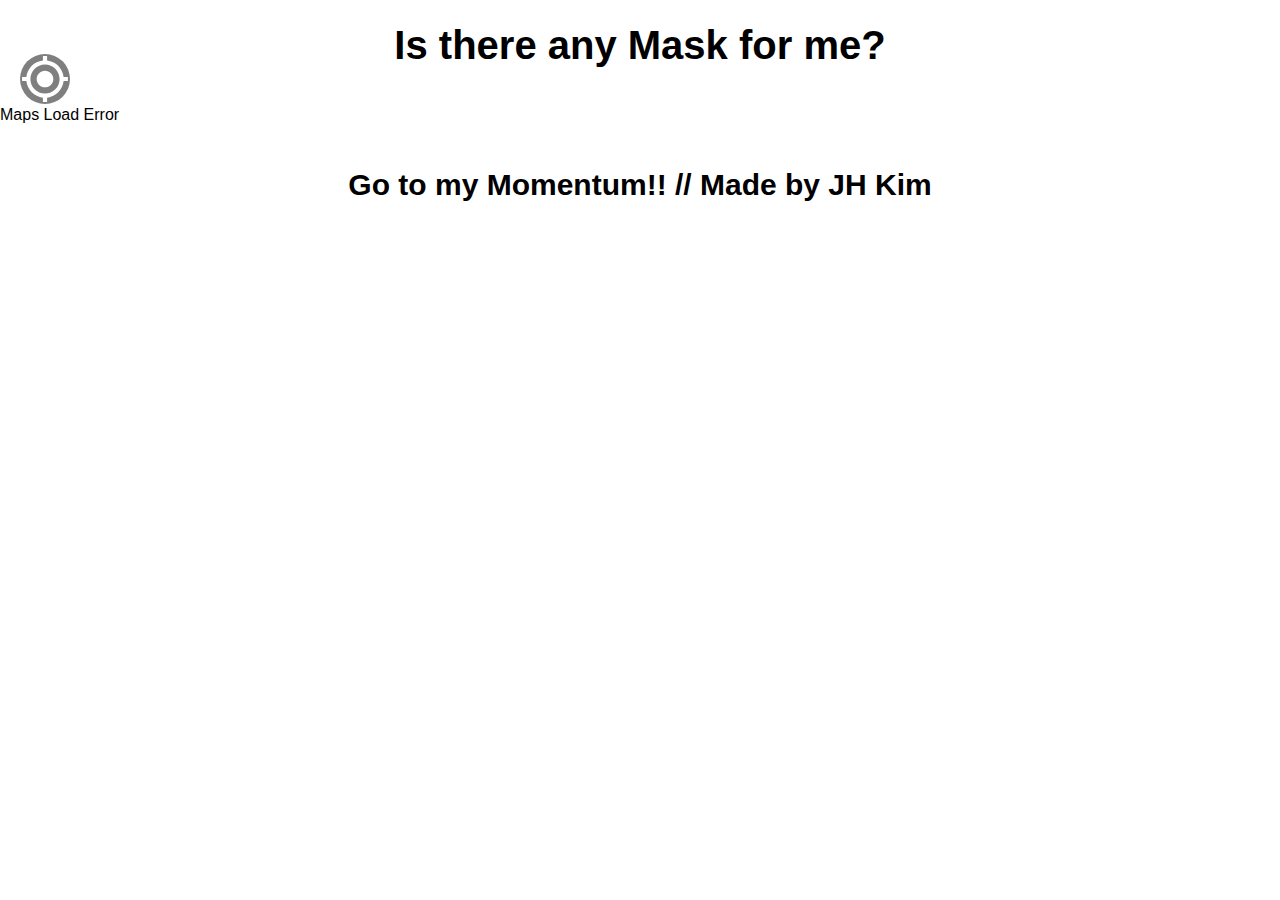
<file: index.html>
<!doctype html><html lang="en"><head><meta charset="utf-8"/><link rel="icon" href="./favicon.ico"/><meta name="viewport" content="width=device-width,initial-scale=1"/><meta name="theme-color" content="#000000"/><meta name="description" content="Web site created using create-react-app"/><link rel="apple-touch-icon" href="./logo192.png"/><link rel="manifest" href="./manifest.json"/><title>MaskMan!</title><script data-ad-client="ca-pub-6149146074035683" async src="https://pagead2.googlesyndication.com/pagead/js/adsbygoogle.js"></script><script type="text/javascript">!function(i){if(i.search){var a={};i.search.slice(1).split("&").forEach((function(i){var l=i.split("=");a[l[0]]=l.slice(1).join("=").replace(/~and~/g,"&")})),void 0!==a.p&&window.history.replaceState(null,null,i.pathname.slice(0,-1)+(a.p||"")+(a.q?"?"+a.q:"")+i.hash)}}(window.location)</script><link href="./static/css/main.9fa93393.chunk.css" rel="stylesheet"></head><body><noscript>You need to enable JavaScript to run this app.</noscript><div id="root"></div><script>!function(e){function r(r){for(var n,p,l=r[0],a=r[1],f=r[2],c=0,s=[];c<l.length;c++)p=l[c],Object.prototype.hasOwnProperty.call(o,p)&&o[p]&&s.push(o[p][0]),o[p]=0;for(n in a)Object.prototype.hasOwnProperty.call(a,n)&&(e[n]=a[n]);for(i&&i(r);s.length;)s.shift()();return u.push.apply(u,f||[]),t()}function t(){for(var e,r=0;r<u.length;r++){for(var t=u[r],n=!0,l=1;l<t.length;l++){var a=t[l];0!==o[a]&&(n=!1)}n&&(u.splice(r--,1),e=p(p.s=t[0]))}return e}var n={},o={1:0},u=[];function p(r){if(n[r])return n[r].exports;var t=n[r]={i:r,l:!1,exports:{}};return e[r].call(t.exports,t,t.exports,p),t.l=!0,t.exports}p.m=e,p.c=n,p.d=function(e,r,t){p.o(e,r)||Object.defineProperty(e,r,{enumerable:!0,get:t})},p.r=function(e){"undefined"!=typeof Symbol&&Symbol.toStringTag&&Object.defineProperty(e,Symbol.toStringTag,{value:"Module"}),Object.defineProperty(e,"__esModule",{value:!0})},p.t=function(e,r){if(1&r&&(e=p(e)),8&r)return e;if(4&r&&"object"==typeof e&&e&&e.__esModule)return e;var t=Object.create(null);if(p.r(t),Object.defineProperty(t,"default",{enumerable:!0,value:e}),2&r&&"string"!=typeof e)for(var n in e)p.d(t,n,function(r){return e[r]}.bind(null,n));return t},p.n=function(e){var r=e&&e.__esModule?function(){return e.default}:function(){return e};return p.d(r,"a",r),r},p.o=function(e,r){return Object.prototype.hasOwnProperty.call(e,r)},p.p="./";var l=this.webpackJsonpapp=this.webpackJsonpapp||[],a=l.push.bind(l);l.push=r,l=l.slice();for(var f=0;f<l.length;f++)r(l[f]);var i=a;t()}([])</script><script src="./static/js/2.3758a475.chunk.js"></script><script src="./static/js/main.bdd66f2a.chunk.js"></script></body></html>
</file>
<file: static/css/main.9fa93393.chunk.css>
body{margin:0;font-family:-apple-system,BlinkMacSystemFont,"Segoe UI","Roboto","Oxygen","Ubuntu","Cantarell","Fira Sans","Droid Sans","Helvetica Neue",sans-serif;-webkit-font-smoothing:antialiased;-moz-osx-font-smoothing:grayscale}code{font-family:source-code-pro,Menlo,Monaco,Consolas,"Courier New",monospace}.header{font-size:40px}.footer,.header{text-align:center;height:10vh;line-height:10vh;padding:0;margin:0}.footer{font-size:30px}.footer a{text-decoration:none;color:inherit}@media only screen and (max-width:768px){.header{font-size:25px}.footer{font-size:20px}}.mapover{margin:0;padding:0;position:absolute;right:10px;bottom:20px;z-index:9999;width:150px;text-align:center;color:salmon;font-weight:600}.mapover ul li{-webkit-border-radius:7px;-moz-border-radius:7px;border-radius:7px}.mapover ul li:nth-child(4){margin:0;padding:0;list-style:none;background-color:grey}.mapover ul li:nth-child(3){margin:0;padding:0;list-style:none;background-color:red}.mapover ul li:nth-child(2){margin:0;padding:0;list-style:none;background-color:#ff0}.mapover ul li:first-child{margin:0;padding:0;list-style:none;background-color:green}.position{position:relative}.position>.icon{font-size:50px;color:#fff;background-color:rgba(0,0,0,.5);-webkit-border-radius:50%;-moz-border-radius:50%;border-radius:50%;position:absolute;bottom:20px;left:20px;z-index:9999;cursor:pointer}
/*# sourceMappingURL=main.9fa93393.chunk.css.map */
</file>
